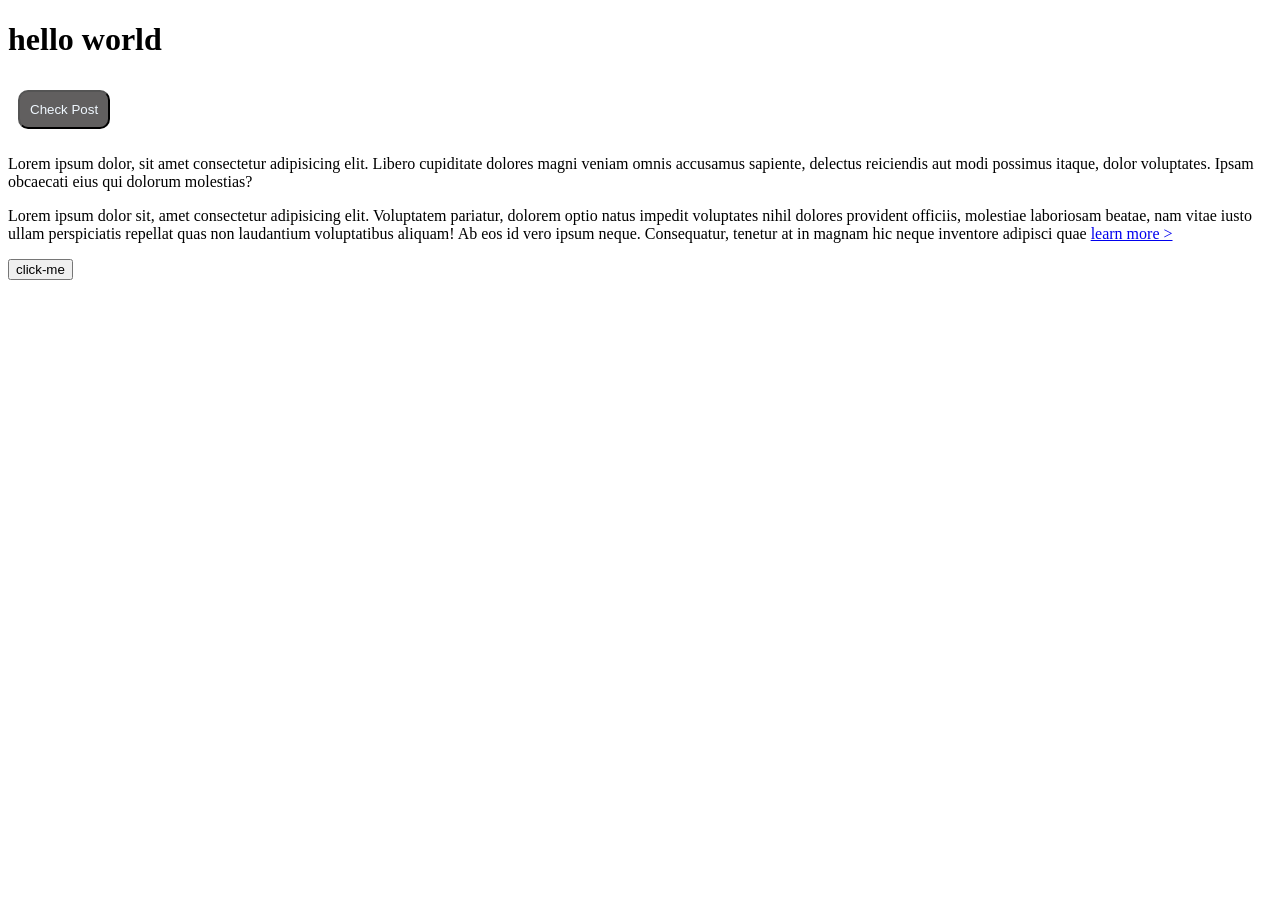
<file: index.html>
<!DOCTYPE html>
<html lang="en">
<head>
    <meta charset="UTF-8">
    <meta name="viewport" content="width=device-width, initial-scale=1.0">
    <title>JS&API Practice</title>
    <link rel="stylesheet" href="js/style/style.css">
</head>
<body>
    <h1>hello world </h1>
    <button id="check-post" class="style">Check Post</button>
    <div id="box-wraper"></div>
    <p>Lorem ipsum dolor, sit amet  consectetur adipisicing elit. Libero cupiditate dolores magni veniam omnis accusamus sapiente, delectus reiciendis aut modi possimus itaque, dolor voluptates. Ipsam obcaecati eius qui dolorum molestias?
    </p>
    <p id="show-data">Lorem ipsum dolor sit, amet consectetur adipisicing elit. Voluptatem pariatur, dolorem optio natus impedit voluptates nihil dolores provident officiis, molestiae laboriosam beatae, nam vitae iusto ullam perspiciatis repellat quas non laudantium voluptatibus aliquam! Ab eos id vero ipsum neque. Consequatur, tenetur at in magnam hic neque inventore adipisci quae <a id="click-me" href="#">learn more ></a> </p>
    <button id="click-me" onclick="loadAPIData()">click-me</button><br><br>
    <div id="name-div"></div>

    

    <script src="js/post.js"></script>
    <script src="js/user.js"></script>
    <script src="js/index.js"></script>
</body>
</html>
</file>
<file: js/style/style.css>
.style{
    background: rgb(97, 95, 95);
    font-family: sans-serif;
    border-radius: 10px;
    padding: 10px;
    margin: 10px;
    color: aliceblue;
    
}
.primery-style{
    display:grid;
    grid-template-columns:1fr 1fr;
    gap: 10px;
    font-family: Arial, Helvetica, sans-serif;
    background: #646262;
    color: aliceblue;
    border-radius: 10px;
    padding: 20px;
    text-transform: uppercase;
}
.text{
    background: #9e5d5d;
    padding: 10px 40px;
    border-radius: 10px;
    display: flex;
    margin: 10px auto;
    flex-wrap: wrap;
    width: 700px;
    gap:50px;
    

}
</file>
